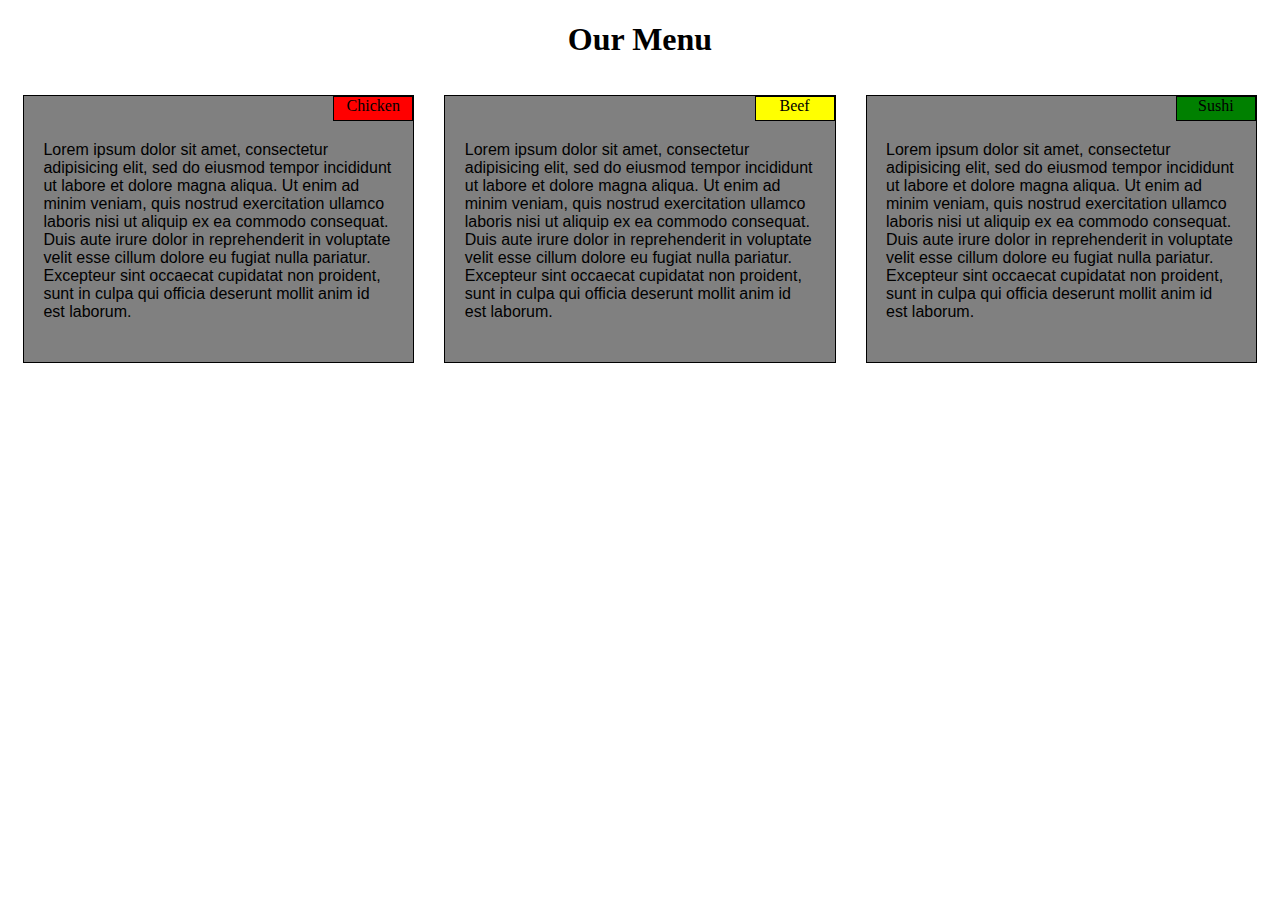
<file: module2-sol/index.html>
<!DOCTYPE html>
<html>
<head>
	<title>Module 2 Assignment</title>
	<link rel="stylesheet" type="text/css" href="css/style.css">
</head>
<body>
<h1> Our Menu </h1>
<div class="row">
	
	<div class="col-lg-4 col-md-6">
		<div id="container1">
			<div class="box1" id="p1">Chicken</div>
			<p>
				Lorem ipsum dolor sit amet, consectetur adipisicing elit, sed do eiusmod
				tempor incididunt ut labore et dolore magna aliqua. Ut enim ad minim veniam,
				quis nostrud exercitation ullamco laboris nisi ut aliquip ex ea commodo
				consequat. Duis aute irure dolor in reprehenderit in voluptate velit esse
				cillum dolore eu fugiat nulla pariatur. Excepteur sint occaecat cupidatat non
				proident, sunt in culpa qui officia deserunt mollit anim id est laborum.
			</p>
		</div>
	</div>
	<div class="col-lg-4 col-md-6">
		<div id="container2">
			<div id="p2"> Beef</div>
			<p>
				Lorem ipsum dolor sit amet, consectetur adipisicing elit, sed do eiusmod
				tempor incididunt ut labore et dolore magna aliqua. Ut enim ad minim veniam,
				quis nostrud exercitation ullamco laboris nisi ut aliquip ex ea commodo
				consequat. Duis aute irure dolor in reprehenderit in voluptate velit esse
				cillum dolore eu fugiat nulla pariatur. Excepteur sint occaecat cupidatat non
				proident, sunt in culpa qui officia deserunt mollit anim id est laborum.
			</p>
		</div>
	</div>
	<div class="col-lg-4 col-md-12">
		<div id="container3">
			<div id="p3">Sushi</div>
			<p>
				Lorem ipsum dolor sit amet, consectetur adipisicing elit, sed do eiusmod
				tempor incididunt ut labore et dolore magna aliqua. Ut enim ad minim veniam,
				quis nostrud exercitation ullamco laboris nisi ut aliquip ex ea commodo
				consequat. Duis aute irure dolor in reprehenderit in voluptate velit esse
				cillum dolore eu fugiat nulla pariatur. Excepteur sint occaecat cupidatat non
				proident, sunt in culpa qui officia deserunt mollit anim id est laborum.
			</p>
		</div>
	</div>
	
</div>
</body>
</html>
</file>
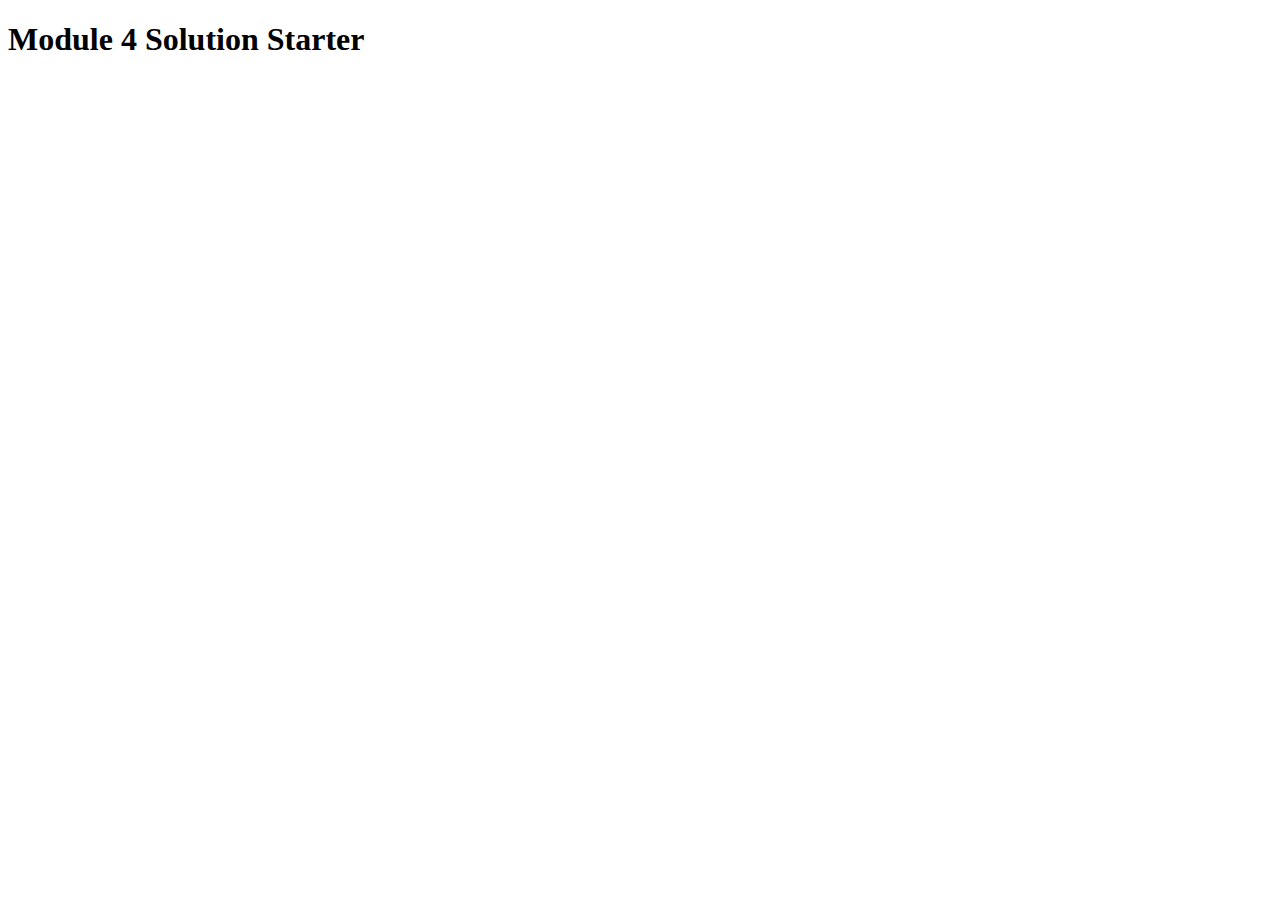
<file: module4-sol/index.html>
<!DOCTYPE html>
<html>
<head>
  <meta charset="utf-8">
  <title>Module 4 Solution Starter</title>
  <script>
    var names = []; // DO NOT REMOVE
  </script>
  <script src="SpeakHello.js"></script>
  <script src="SpeakGoodBye.js"></script>
  <script src="script.js"></script>
</head>
<body>
  <h1>Module 4 Solution Starter</h1>
</body>
</html>
</file>
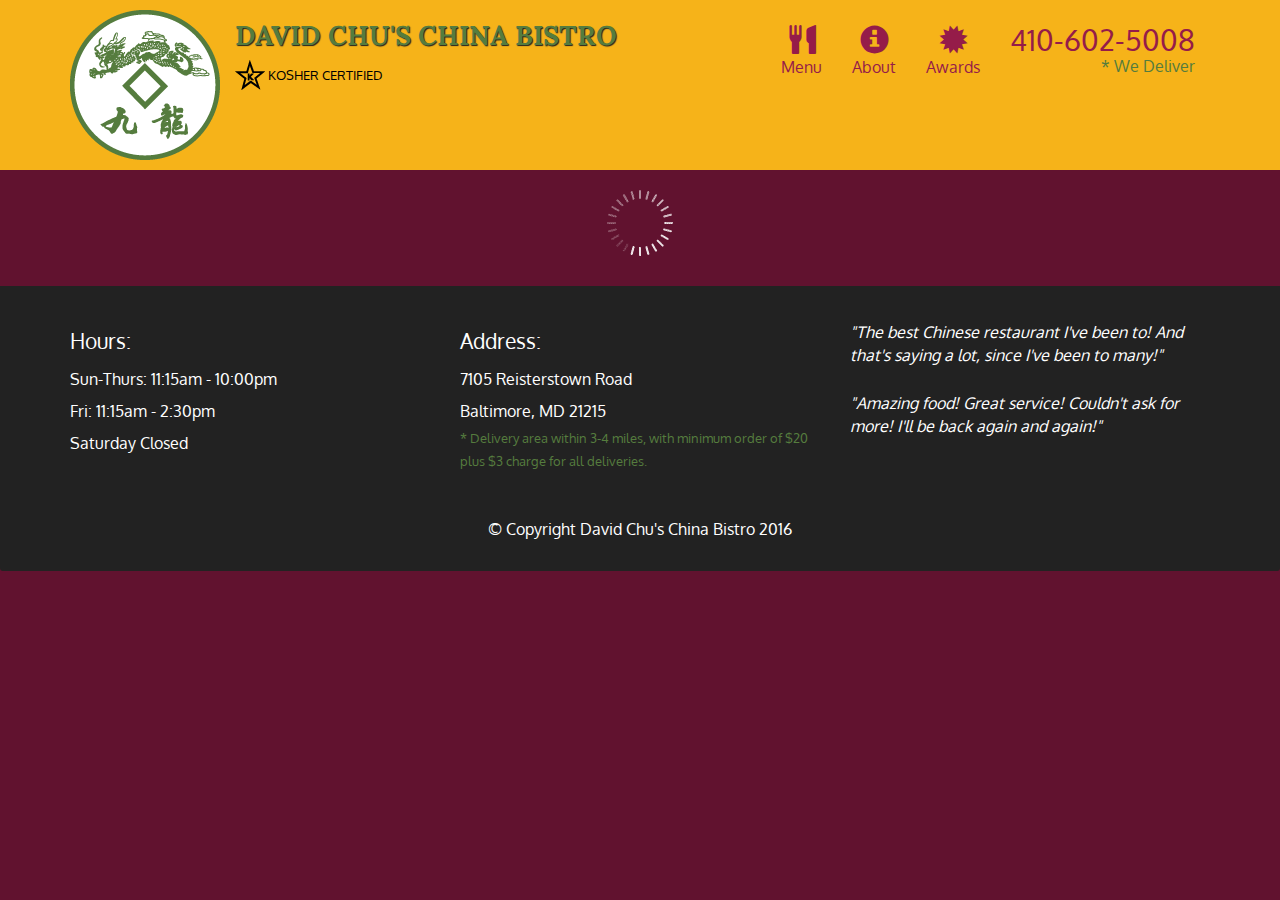
<file: module5-sol/index.html>
<!doctype html>
<html lang="en">
  <head>
    <meta charset="utf-8">
    <meta http-equiv="X-UA-Compatible" content="IE=edge">
    <meta name="viewport" content="width=device-width, initial-scale=1">
    <title>David Chu's China Bistro</title>
    <link rel="stylesheet" href="css/bootstrap.min.css">
    <link rel="stylesheet" href="css/styles.css">
    <link href='https://fonts.googleapis.com/css?family=Oxygen:400,300,700' rel='stylesheet' type='text/css'>
    <link href='https://fonts.googleapis.com/css?family=Lora' rel='stylesheet' type='text/css'>
  </head>
<body>
  <header>
    <nav id="header-nav" class="navbar navbar-default">
      <div class="container">
        <div class="navbar-header">
          <a href="index.html" class="pull-left visible-md visible-lg">
            <div id="logo-img" alt="Logo image"></div>
          </a>

          <div class="navbar-brand">
            <a href="index.html"><h1>David Chu's China Bistro</h1></a>
            <p>
              <img src="images/star-k-logo.png" alt="Kosher certification">
              <span>Kosher Certified</span>
            </p>
          </div>

          <button id="navbarToggle" type="button" class="navbar-toggle collapsed" data-toggle="collapse" data-target="#collapsable-nav" aria-expanded="false">
            <span class="sr-only">Toggle navigation</span>
            <span class="icon-bar"></span>
            <span class="icon-bar"></span>
            <span class="icon-bar"></span>
          </button>
        </div>
        
        <div id="collapsable-nav" class="collapse navbar-collapse">
           <ul id="nav-list" class="nav navbar-nav navbar-right">
            <li id="navHomeButton" class="visible-xs active">
              <a href="index.html">
                <span class="glyphicon glyphicon-home"></span> Home</a>
            </li>
            <li id="navMenuButton">
              <a href="#" onclick="$dc.loadMenuCategories();">
                <span class="glyphicon glyphicon-cutlery"></span><br class="hidden-xs"> Menu</a>
            </li>
            <li>
              <a href="#">
                <span class="glyphicon glyphicon-info-sign"></span><br class="hidden-xs"> About</a>
            </li>
            <li>
              <a href="#">
                <span class="glyphicon glyphicon-certificate"></span><br class="hidden-xs"> Awards</a>
            </li>
            <li id="phone" class="hidden-xs">
              <a href="tel:410-602-5008">
                <span>410-602-5008</span></a><div>* We Deliver</div>
            </li>
          </ul><!-- #nav-list -->
        </div><!-- .collapse .navbar-collapse -->
      </div><!-- .container -->
    </nav><!-- #header-nav -->
  </header>

  <div id="call-btn" class="visible-xs">
    <a class="btn" href="tel:410-602-5008">
    <span class="glyphicon glyphicon-earphone"></span>
    410-602-5008
    </a>
  </div>
  <div id="xs-deliver" class="text-center visible-xs">* We Deliver</div>

  <div id="main-content" class="container"></div>

  <footer class="panel-footer">
    <div class="container">
      <div class="row">
        <section id="hours" class="col-sm-4">
          <span>Hours:</span><br>
          Sun-Thurs: 11:15am - 10:00pm<br>
          Fri: 11:15am - 2:30pm<br>
          Saturday Closed
          <hr class="visible-xs">
        </section>
        <section id="address" class="col-sm-4">
          <span>Address:</span><br>
          7105 Reisterstown Road<br>
          Baltimore, MD 21215
          <p>* Delivery area within 3-4 miles, with minimum order of $20 plus $3 charge for all deliveries.</p>
          <hr class="visible-xs">
        </section>
        <section id="testimonials" class="col-sm-4">
          <p>"The best Chinese restaurant I've been to! And that's saying a lot, since I've been to many!"</p>
          <p>"Amazing food! Great service! Couldn't ask for more! I'll be back again and again!"</p>
        </section>
      </div>
      <div class="text-center">&copy; Copyright David Chu's China Bistro 2016</div>
    </div>
  </footer>

  <!-- jQuery (Bootstrap JS plugins depend on it) -->
  <script src="js/jquery-2.1.4.min.js"></script>
  <script src="js/bootstrap.min.js"></script>
  <script src="js/ajax-utils.js"></script>
  <script src="js/script.js"></script>
</body>
</html>
</file>
<file: module2-sol/css/style.css>
* {
	box-sizing: border-box;
}

h1{
	text-align: center;
}

/*.row{
	padding-left: 30px;
	width: 100%
}*/

p {
  /*background-color: #808080;*/
  width: 90%;
  height: 100%;
  margin-top: 20px;
  margin-right: auto;
  margin-left: auto;
  font-family: Helvetica;
  color: black;
  padding-top: 25px;
  padding-bottom: 25px;
  
}

.row{
	width:100%;
}

/********** Large devices only **********/
@media (min-width: 992px) {
  .col-lg-4{
    float: left;
    width: 33.33%;
  }
}  

/********** Medium devices only **********/
@media (min-width: 768px) and (max-width: 991px) {
  .col-md-6 .col-md-12{
    float: left;
  }

  .col-md-6 {
    width:50%;
  }
  .col-md-12 {
    width: 100%;
  }
}

div#container1{
	background-color: #808080;
	position: relative;
	margin-left: 10px;
	margin-right: 10px;
	border: 1px solid black;
	margin: 15px;
}

.box1{
	background-color: red;
	position: absolute;
	right: 0px;
	width: 80px;
	height: 25px;
	margin: 0px;
	text-align: center;
	border: 1px solid black;
}


div#container2{
	background-color: #808080;
	position: relative;
	margin-left: 10px;
	margin-right: 10px;
	margin: 15px;
	border: 1px solid black;
}

#p2 {
	background-color: yellow;
	position: absolute;
	right: 0px;
	width: 80px;
	height: 25px;
	margin: 0px;
	text-align: center;
	border: 1px solid black;

}

div#container3{
	background-color: #808080;
	position: relative;
	margin-left: 10px;
	margin-right: 10px;
	border: 1px solid black;
	margin: 15px;
}

#p3 {
	background-color: green;
	position: absolute;
	right: 0px;
	width: 80px;
	height: 25px;
	margin: 0px;
	text-align: center;
	border: 1px solid black;
}
</file>
<file: module5-sol/css/styles.css>
body {
  font-size: 16px;
  color: #fff;
  background-color: #61122f;
  font-family: 'Oxygen', sans-serif;
}

/** HEADER **/
#header-nav {
  background-color: #f6b319;
  border-radius: 0;
  border: 0;
}

#logo-img {
  background: url('../images/restaurant-logo_large.png') no-repeat;
  width: 150px;
  height: 150px;
  margin: 10px 15px 10px 0;
}

.navbar-brand {
  padding-top: 25px;
}
.navbar-brand h1 { /* Restaurant name */
  font-family: 'Lora', serif;
  color: #557c3e;
  font-size: 1.5em;
  text-transform: uppercase;
  font-weight: bold;
  text-shadow: 1px 1px 1px #222;
  margin-top: 0;
  margin-bottom: 0;
  line-height: .75;
}
.navbar-brand a:hover, .navbar-brand a:focus {
  text-decoration: none;
}
.navbar-brand p { /* Kosher cert */
  color: #000;
  text-transform: uppercase;
  font-size: .7em;
  margin-top: 15px;
}
.navbar-brand p span { /* Star-K */
  vertical-align: middle;
}

#nav-list {
  margin-top: 10px;
}
#nav-list a {
  color: #951C49;
  text-align: center;
}
#nav-list a:hover {
  background: #E7E7E7;
}
#nav-list a span {
  font-size: 1.8em;
}

#phone {
  margin-top: 5px;
}
#phone a { /* Phone number */
  text-align: right;
  padding-bottom: 0;
}
#phone div { /* We Deliver */
  color: #557c3e;
  text-align: right;
  padding-right: 15px;
}

.navbar-header button.navbar-toggle, .navbar-header .icon-bar {
  border: 1px solid #61122f;
}
.navbar-header button.navbar-toggle {
  clear: both;
  margin-top: -30px;
}
/* END HEADER */

/* FOOTER */
.panel-footer {
  margin-top: 30px;
  padding-top: 35px;
  padding-bottom: 30px;
  background-color: #222;
  border-top: 0;
}
.panel-footer div.row {
  margin-bottom: 35px;
}
#hours, #address {
  line-height: 2;
}
#hours > span, #address > span {
  font-size: 1.3em;
}
#address p {
  color: #557c3e;
  font-size: .8em;
  line-height: 1.8;
}
#testimonials {
  font-style: italic;
}
#testimonials p:nth-child(2) {
  margin-top: 25px;
}
/* END FOOTER */



/* HOME PAGE */
.container .jumbotron {
  box-shadow: 0 0 50px #3F0C1F;
  border: 2px solid #3F0C1F;
}

#menu-tile, #specials-tile, #map-tile {
  height: 250px;
  width: 100%;
  margin-bottom: 15px;
  position: relative;
  border: 2px solid #3F0C1F;
  overflow: hidden;
}
#menu-tile:hover, #specials-tile:hover, #map-tile:hover {
  box-shadow: 0 1px 5px 1px #cccccc;
}
#menu-tile {
  background: url('../images/menu-tile.jpg') no-repeat;
  background-position: center;
}
#specials-tile {
  background: url('../images/specials-tile.jpg') no-repeat;
  background-position: center;
}
#menu-tile span, #specials-tile span, #map-tile span {
  position: absolute;
  bottom: 0;
  right: 0;
  width: 100%;
  text-align: center;
  font-size: 1.6em;
  text-transform: uppercase;
  background-color: #000;
  color: #fff;
  opacity: .8;
}
/* END HOME PAGE */

/* MENU CATEGORIES PAGE */
.category-tile { 
  position: relative;
  border: 2px solid #3F0C1F;
  overflow: hidden;
  width: 200px;
  height: 200px;
  margin: 0 auto 15px;
}
.category-tile span {
  position: absolute;
  bottom: 0;
  right: 0;
  width: 100%;
  text-align: center;
  font-size: 1.2em;
  text-transform: uppercase;
  background-color: #000;
  color: #fff;
  opacity: .8;
}
.category-tile:hover {
  box-shadow: 0 1px 5px 1px #cccccc;
}

#menu-categories-title + div {
  margin-bottom: 50px;
}
/* END MENU CATEGORIES PAGE */

/* SINGLE CATEGORY PAGE */
.menu-item-tile {
  margin-bottom: 25px;
}
.menu-item-tile hr {
  width: 80%;
}
.menu-item-tile .menu-item-price {
  font-size: 1.1em;
  text-align: right;
  margin-top: -15px;
  margin-right: -15px;
}
.menu-item-tile .menu-item-price span {
  font-size: .6em;
}
.menu-item-photo {
  position: relative;
  border: 2px solid #3F0C1F; 
  overflow: hidden;
  padding: 0;
  margin-right: -15px;
  margin-left: auto;
  margin-bottom: 20px;
  max-width: 250px;
}
.menu-item-photo div {
  position: absolute;
  bottom: 0;
  right: 0;
  width: 80px;
  background-color: #557c3e;
  text-align: center;
}
.menu-item-description {
  padding-right: 30px;
}
h3.menu-item-title {
  margin: 0 0 10px;
}
.menu-item-details {
  font-size: .9em;
  font-style: italic;
}
/* END SINGLE CATEGORY PAGE */


/********** Large devices only **********/
@media (min-width: 1200px) {
  .container .jumbotron {
    background: url('../images/jumbotron_1200.jpg') no-repeat;
    height: 675px;
  }
}

/********** Medium devices only **********/
@media (min-width: 992px) and (max-width: 1199px) {
  /* Header */
  #logo-img {
    background: url('../images/restaurant-logo_medium.png') no-repeat;
    width: 100px;
    height: 100px;
    margin: 5px 5px 5px 0;
  }
  /* End Header */

  /* Home Page */
  .container .jumbotron {
    background: url('../images/jumbotron_992.jpg') no-repeat;
    height: 558px;
  }
  /* End Home Page */
}

/********** Small devices only **********/
@media (min-width: 768px) and (max-width: 991px) {
  /* Home Page */
  .container .jumbotron {
    background: url('../images/jumbotron_768.jpg') no-repeat;
    height: 432px;
  }
  /* End Home Page */
}

/********** Extra small devices only **********/
@media (max-width: 767px) {
  /* Header */
  .navbar-brand {
    padding-top: 10px;
    height: 80px;
  }
  .navbar-brand h1 { /* Restaurant name */
    padding-top: 10px;
    font-size: 5vw; /* 1vw = 1% of viewport width */
  }
  .navbar-brand p { /* Kosher cert */
    font-size: .6em;
    margin-top: 12px;
  }
  .navbar-brand p img { /* Star-K */
    height: 20px;
  }

  #collapsable-nav a { /* Collapsed nav menu text */
    font-size: 1.2em;
  }
  #collapsable-nav a span { /* Collapsed nav menu glyph */
    font-size: 1em;
    margin-right: 5px;
  }

  #call-btn > a {
    font-size: 1.5em;
    display: block;
    margin: 0 20px;
    padding: 10px;
    border: 2px solid #fff;
    background-color: #f6b319;
    color: #951c49;
  }
  #xs-deliver {
    margin-top: 5px;
    font-size: .7em;
    letter-spacing: .1em;
    text-transform: uppercase;
  }
  /* End Header */

  /* Footer */
  .panel-footer section {
    margin-bottom: 30px;
    text-align: center;
  }
  .panel-footer section:nth-child(3) {
    margin-bottom: 0; /* margin already exists on the whole row */
  }
  .panel-footer section hr {
    width: 50%;
  }
  /* End Footer */

  /* Home Page */
  .container .jumbotron {
    margin-top: 30px;
    padding: 0;
  }
  #menu-tile, #specials-tile {
    width: 360px;
    margin: 0 auto 15px;
  }

  .menu-item-photo {
    margin-right: auto;
  }
  .menu-item-tile .menu-item-price {
    text-align: center;
  }
  .menu-item-description {
    text-align: center;;
  }
}


/********** Super extra small devices Only :-) (e.g., iPhone 4) **********/
@media (max-width: 479px) {
  /* Header */
  .navbar-brand h1 { /* Restaurant name */
    padding-top: 5px;
    font-size: 6vw;
  }
  /* End Header */
  
  /* Home page */
  #menu-tile, #specials-tile {
    width: 280px;
    margin: 0 auto 15px;
  }

  .col-xxs-12 {
    position: relative;
    min-height: 1px;
    padding-right: 15px;
    padding-left: 15px;
    float: left;
    width: 100%;
  }
}
</file>
